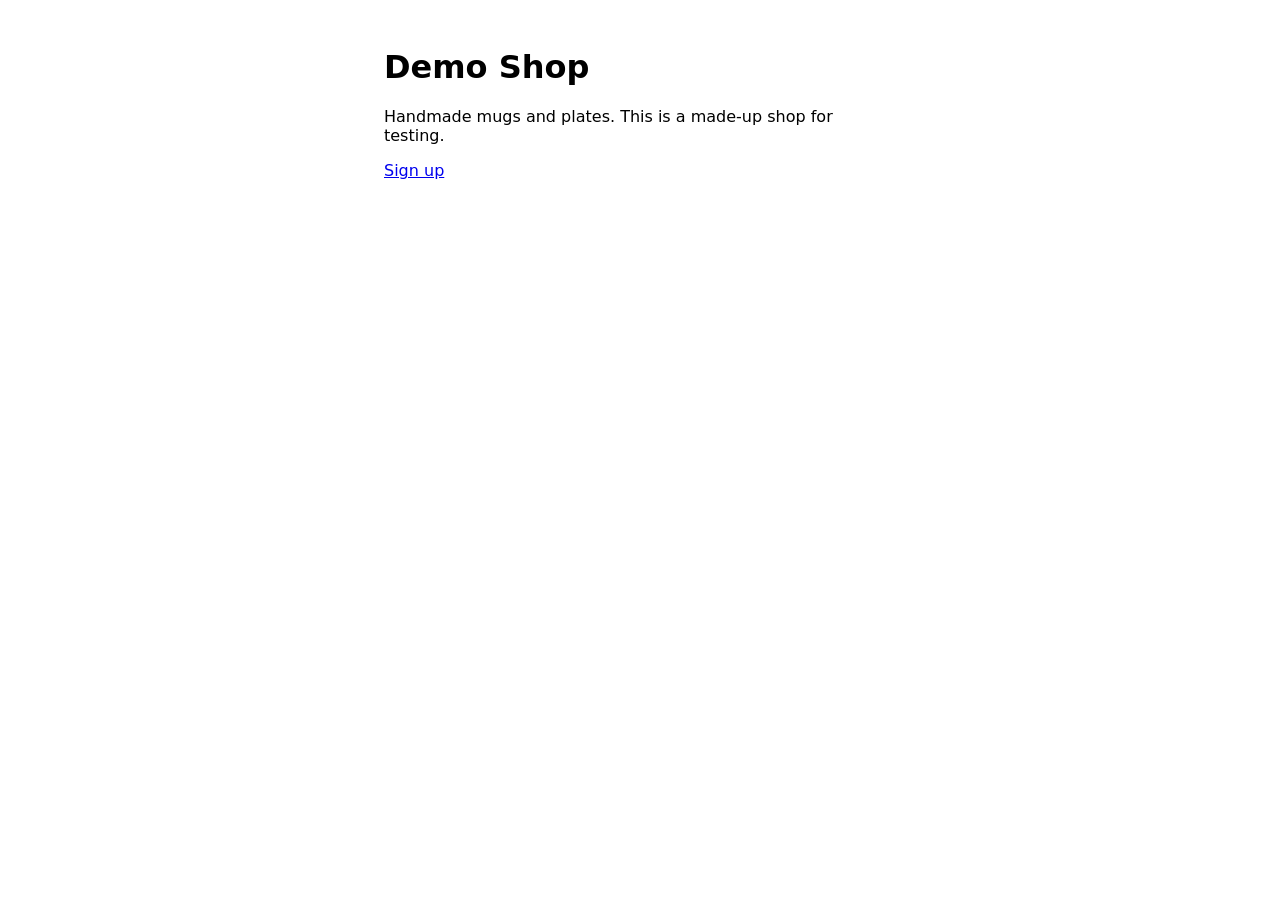
<file: index.html>
<!doctype html>
<html lang="en">
  <head>
    <meta charset="UTF-8" />
    <meta name="viewport" content="width=device-width, initial-scale=1" />
    <title>Demo Shop</title>
    <link rel="stylesheet" href="style.css" />
  </head>
  <body>
    <main>
      <h1>Demo Shop</h1>
      <p>Handmade mugs and plates. This is a made-up shop for testing.</p>
      <a href="signup/">Sign up</a>
    </main>
  </body>
</html>
</file>
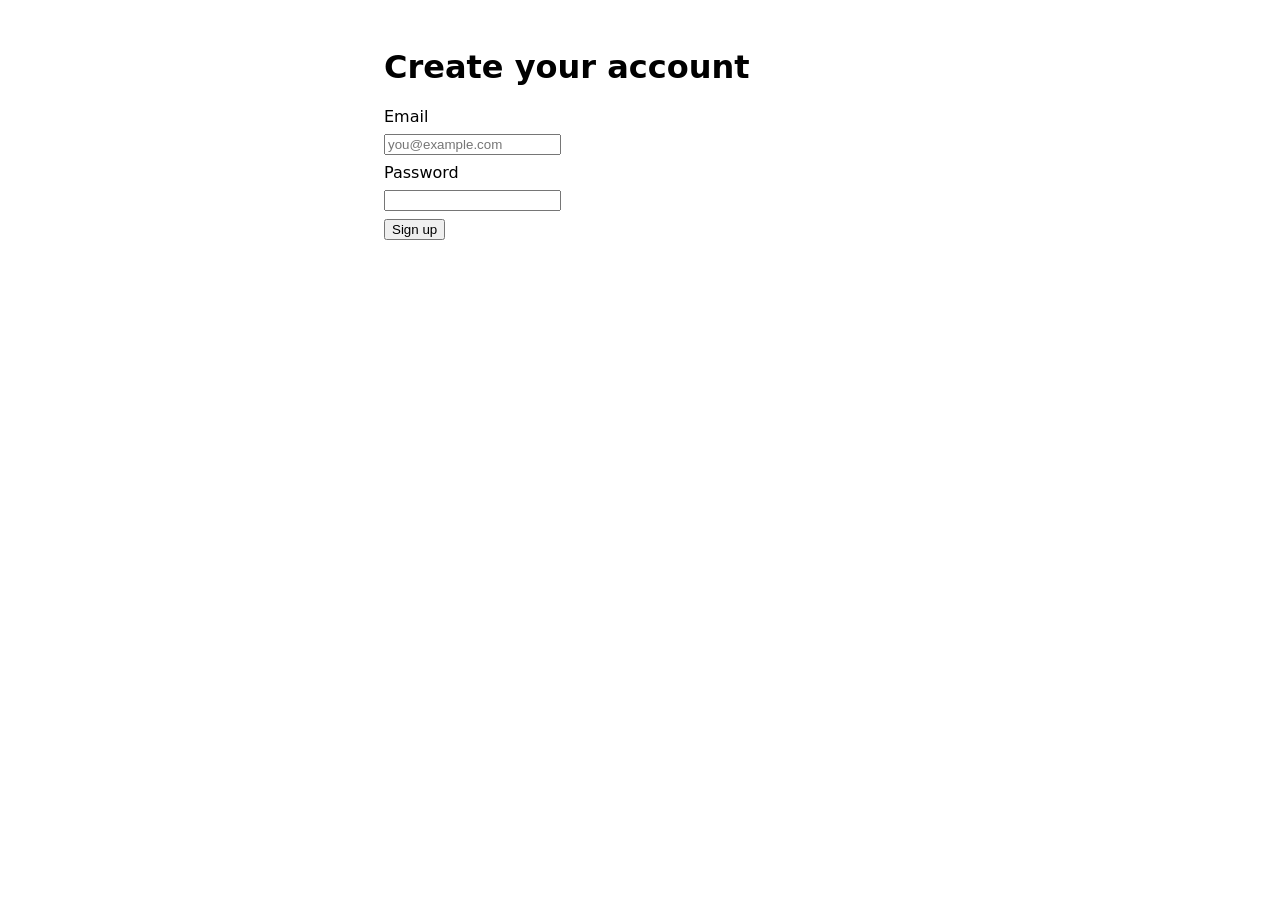
<file: signup/index.html>
<!doctype html>
<html lang="en">
  <head>
    <meta charset="UTF-8" />
    <meta name="viewport" content="width=device-width, initial-scale=1" />
    <title>Sign up - Demo Shop</title>
    <link rel="stylesheet" href="../style.css" />
    <script src="../js/signup-config.js"></script>
  </head>
  <body>
    <main>
      <h1>Create your account</h1>
      <form id="signup" action="#" method="post">
        <label for="email">Email</label>
        <input id="email" name="email" type="email" placeholder="you@example.com" required />
        <label for="password">Password</label>
        <input id="password" name="password" type="password" required />
        <button type="submit">Sign up</button>
      </form>
    </main>
  </body>
</html>
</file>
<file: style.css>
body { font-family: system-ui, sans-serif; margin: 3rem auto; max-width: 32rem; }
label, input, button { display: block; margin: 0.5rem 0; }
</file>
